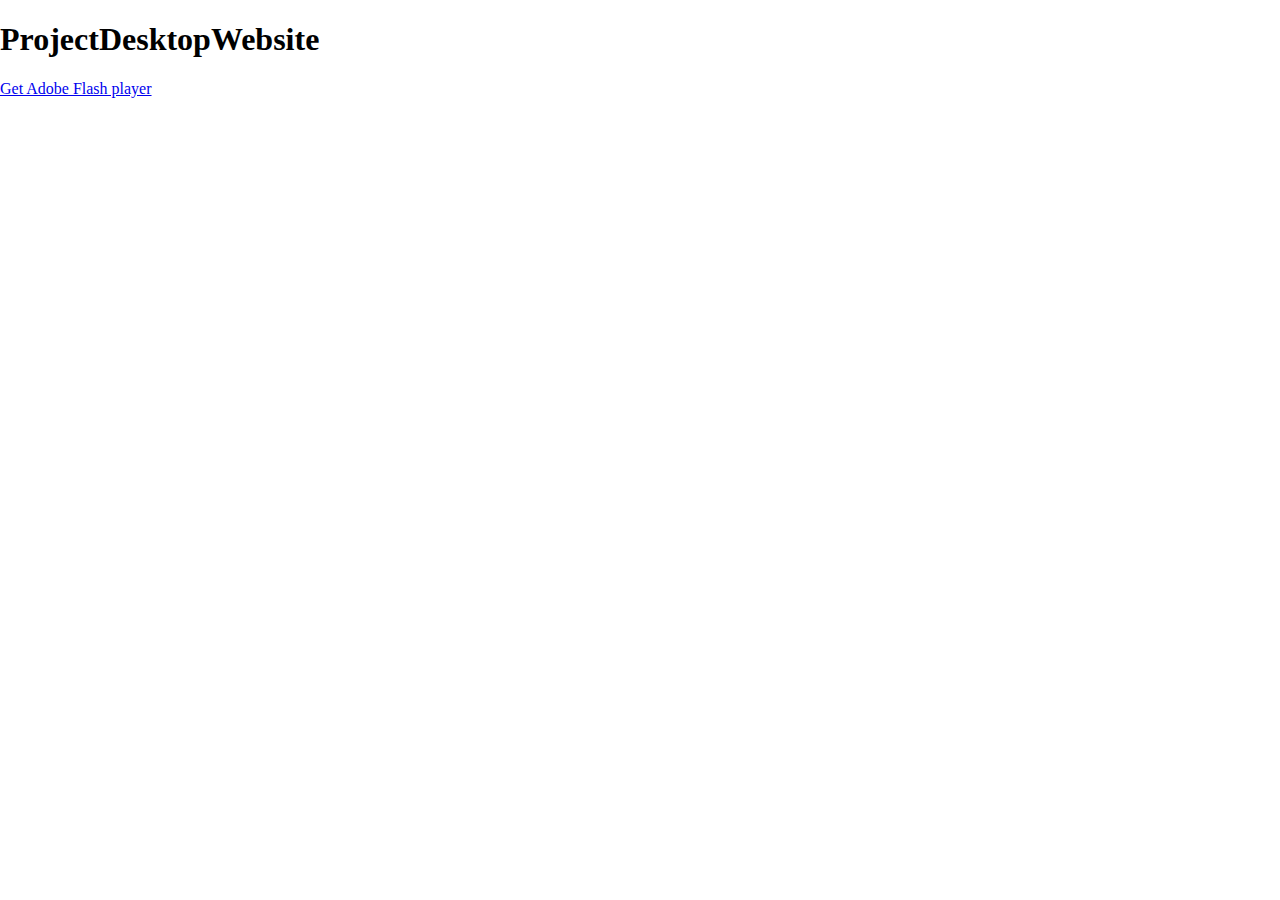
<file: scrap-metal/ProjectDesktopWebsite/bin/index.html>
<!DOCTYPE html>
<html lang="en">
<head>
	<meta charset="utf-8"/>
	<title>ProjectDesktopWebsite</title>
	<meta name="description" content="" />
	
	<script src="js/swfobject.js"></script>
	<script>
		var flashvars = {
		};
		var params = {
			menu: "false",
			scale: "noScale",
			allowFullscreen: "true",
			allowScriptAccess: "always",
			bgcolor: "",
			wmode: "direct" // can cause issues with FP settings & webcam
		};
		var attributes = {
			id:"ProjectDesktopWebsite"
		};
		swfobject.embedSWF(
			"ProjectDesktopWebsite.swf", 
			"altContent", "100%", "100%", "10.0.0", 
			"expressInstall.swf", 
			flashvars, params, attributes);
	</script>
	<style>
		html, body { height:100%; overflow:hidden; }
		body { margin:0; }
	</style>
</head>
<body>
	<div id="altContent">
		<h1>ProjectDesktopWebsite</h1>
		<p><a href="http://www.adobe.com/go/getflashplayer">Get Adobe Flash player</a></p>
	</div>
</body>
</html>
</file>
